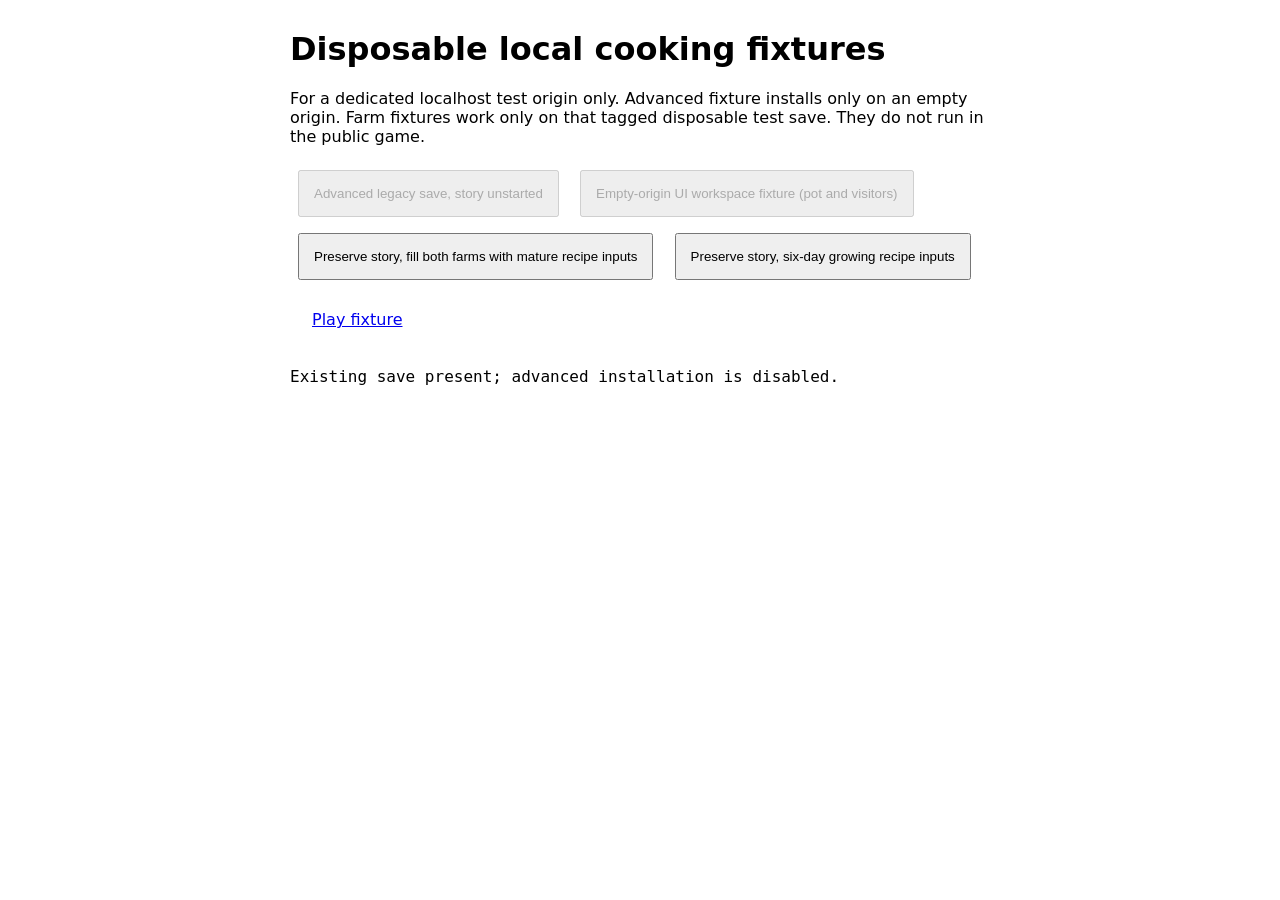
<file: js/dev/cooking_playtest.html>
<!doctype html><meta charset="utf-8"><title>Cooking chapter disposable local fixtures</title>
<style>body{font:16px system-ui;max-width:700px;margin:30px auto}button,a{padding:14px;margin:8px;display:inline-block}pre{white-space:pre-wrap}</style>
<h1>Disposable local cooking fixtures</h1>
<p>For a dedicated localhost test origin only. Advanced fixture installs only on an empty origin. Farm fixtures work only on that tagged disposable test save. They do not run in the public game.</p>
<button id="advanced">Advanced legacy save, story unstarted</button>
<button id="workspace">Empty-origin UI workspace fixture (pot and visitors)</button>
<button id="full">Preserve story, fill both farms with mature recipe inputs</button>
<button id="growing">Preserve story, six-day growing recipe inputs</button>
<a href="../../index.html">Play fixture</a><pre id="result"></pre>
<script type="module">
import { normalizeChapter } from '../state/cooking_chapter.js';
import { DEFAULT_DATA } from '../content/fallbacks/default_data.js';
import { createEmptyFarmStateForGrid } from '../state/farm_state.js';
import { withNewCropIdentity } from '../state/crop_identity.js';
const local = ['localhost','127.0.0.1'].includes(location.hostname);
const write = (key,value) => localStorage.setItem(key,JSON.stringify(value));
const read = key => JSON.parse(localStorage.getItem(key));
document.getElementById('result').textContent = read('player') ? 'Existing save present; advanced installation is disabled.' : 'Verified empty origin: no player save. Safe to install a new disposable test save.';
document.getElementById('advanced').disabled = !!read('player');
const inputs = [4,4,4,2,2,6,5,5,5,4,4,4,6,6,5,4,2,6,5,1,12,5];
function farms(growing=false) {
  const make = () => { const f=createEmptyFarmStateForGrid(49); f.gridUnlocked.fill(true);
    inputs.forEach((id,i)=>{f.gridItems[i]=id;f.gridPlantedDay[i]=read('player')?.day||50;f.gridWateredCount[i]=growing?0:6;f.gridRarity[i]=growing?null:'common';f.gridPurchasePrice[i]=id===1?18:2;f.gridPlacedMeta[i]=withNewCropIdentity({});});
    if(!growing) for(let i=inputs.length;i<49;i++){f.gridItems[i]=4;f.gridWateredCount[i]=6;f.gridRarity[i]='common';f.gridPurchasePrice[i]=1;f.gridPlacedMeta[i]=withNewCropIdentity({});}
    return f; };
  write('farms',{1:make(),2:make()});write('activeFarmId',1);write('secondFarmPurchased',true);write('activeTool','glove');
}
async function advanced() {
  if(!local) throw Error('Local fixtures only');
  const items=(await fetch('../../data/items.json').then(r=>r.json())).items;
  const goals=(await fetch('../../data/goals.json').then(r=>r.json())).goals;
  if (localStorage.getItem('player')) throw Error('An existing save must be preserved; use an empty local origin.');
  write('etm.disposableCookingFixture',true);
  write('player',{...DEFAULT_DATA.player,day:50,week:8,cash:30000,playerLevel:25,playerXp:0,energy:20,energyMax:20,welcomeShown:true,theme:'theme-aqua'});
  write('items',items);write('shop',items.filter(i=>i.type==='produce').map(i=>({itemId:i.id,price:i.price,priceSum:i.price*50,daysCount:50,quantity:999})));
  write('goals',goals);write('goalsClaimed',Object.fromEntries(goals.map(g=>[g.id,true])));
  write('unlockedShopItems',Object.fromEntries(items.map(i=>[i.id,true])));write('unlockedTools',{glove:true,watering:true,pickaxe:true});
  write('goalStats',{harvestCount:100,itemsHarvested:Object.fromEntries(items.filter(i=>i.type==='produce').map(i=>[i.id,3]))});
  write('inventory',[]);write('store',DEFAULT_DATA.store);farms();
  document.getElementById('result').textContent='Advanced legacy fixture ready. No cookingChapter field; full mature farms, existing claimed goals and theme.';
}
document.getElementById('workspace').disabled = !!read('player');
document.getElementById('workspace').onclick = async () => {
  if (!local || localStorage.getItem('player')) return;
  await advanced();
  const player = read('player');
  const chapter = normalizeChapter({ player, items: read('items'), goalStats: read('goalStats') });
  chapter.stage = 4; chapter.potUnlocked = true; chapter.cookedCount = 1;
  write('player', player);
  document.getElementById('result').textContent = 'UI fixture ready: unlocked pot and mature ingredients.';
};

document.getElementById('advanced').onclick=advanced;
document.getElementById('full').onclick=()=>{if(local && read('etm.disposableCookingFixture')){farms();document.getElementById('result').textContent='Story preserved; farms full.';}};
document.getElementById('growing').onclick=()=>{if(local && read('etm.disposableCookingFixture')){farms(true);document.getElementById('result').textContent='Story preserved; recipe crops need six watered days.';}};
</script>
</file>
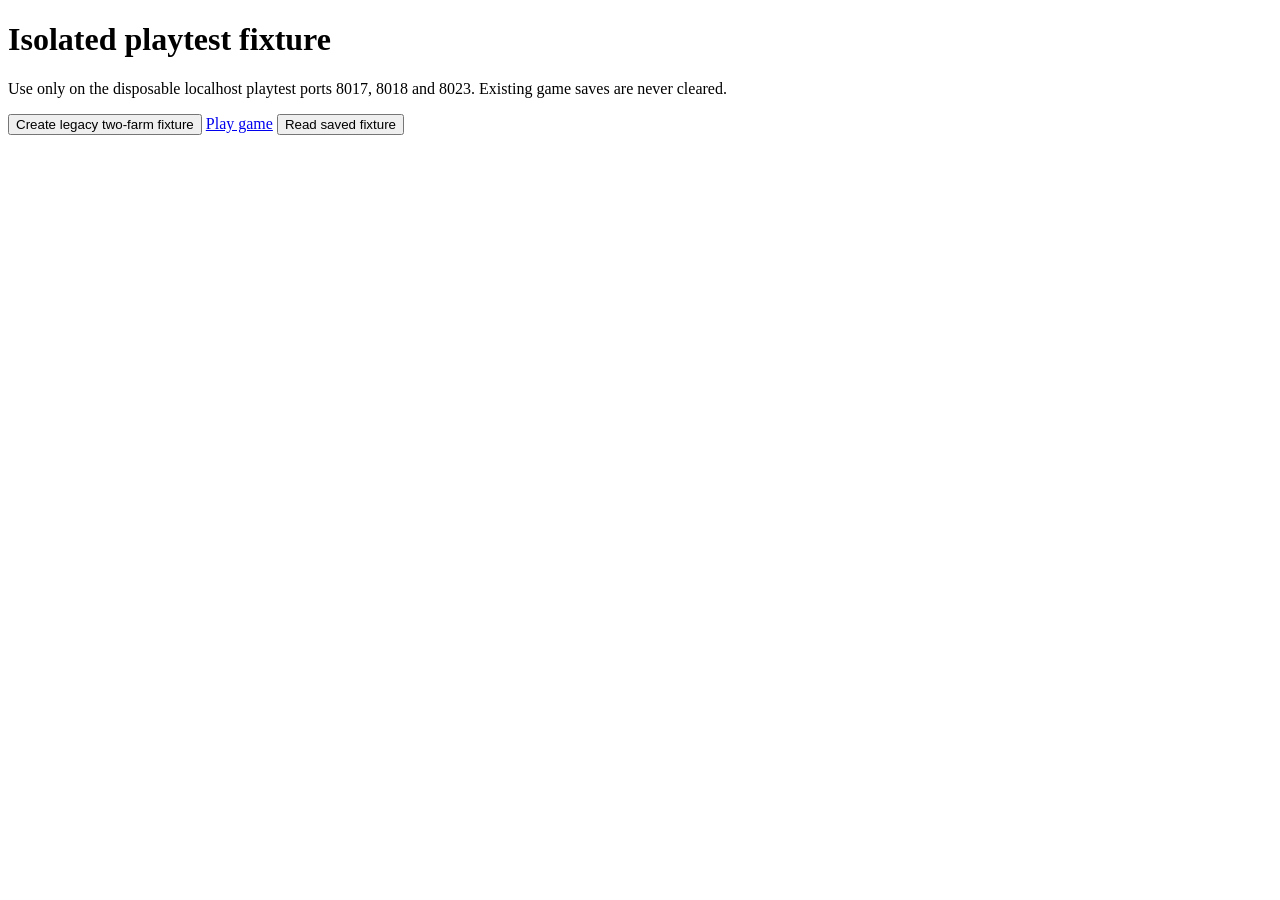
<file: js/dev/tests/browser_fixture.html>
<!doctype html><meta charset="utf-8"><title>Isolated playtest fixture</title>
<h1>Isolated playtest fixture</h1>
<p>Use only on the disposable localhost playtest ports 8017, 8018 and 8023. Existing game saves are never cleared.</p>
<button id="load">Create legacy two-farm fixture</button>
<a href="../../../index.html">Play game</a>
<button id="inspect">Read saved fixture</button><pre id="result"></pre>
<script type="module">
import { DEFAULT_DATA } from '../../content/fallbacks/default_data.js';
import { createEmptyFarmStateForGrid } from '../../state/farm_state.js';
import { SAVE_EVIDENCE_KEYS } from '../../state/opening_state.js';
const result = document.getElementById('result');
const safe = ['8017','8018','8023'].includes(location.port) && location.hostname === '127.0.0.1';
document.getElementById('load').onclick = async () => {
  if (!safe || SAVE_EVIDENCE_KEYS.some(key => localStorage.getItem(key) !== null)) {
    result.textContent = 'Fixture creation refused: this namespace already has a save or is not an isolated test port.';
    return;
  }
  const { items } = await fetch('../../../data/items.json').then(r=>r.json());
  const { goals } = await fetch('../../../data/goals.json').then(r=>r.json());
  const farms = {1:createEmptyFarmStateForGrid(49),2:createEmptyFarmStateForGrid(49)};
  for (const farm of Object.values(farms)) farm.gridUnlocked.fill(true);
  function plant(farm,index,id,{waters=6,rarity=null,cost=1.35,meta=null}={}) {
    farm.gridItems[index]=id; farm.gridPlantedDay[index]=1;
    farm.gridWateredDay[index]=7; farm.gridWateredCount[index]=waters;
    farm.gridRarity[index]=rarity; farm.gridPurchasePrice[index]=cost; farm.gridPlacedMeta[index]=meta;
  }
  // Old retention: one visible growth day left, then rewater on day 9.
  plant(farms[1],0,6,{waters:4,meta:{fertiliser:{stacks:{waterRetention:1,speedGrow:0,quality:0}}}});
  // Resolved Quality target and mixed-rarity sale batch with recorded treatment costs.
  plant(farms[1],1,13,{rarity:'common',cost:1});
  for(let i=7;i<14;i++) plant(farms[1],i,6,{rarity:['common','uncommon','rare'][i%3],meta:{fertiliser:{stacks:{waterRetention:1},paidCost:10}}});
  plant(farms[2],7,6,{waters:0,rarity:null,cost:1.5});
  // Automatic watering for complete low-action crop cycles.
  for(let i=22;i<27;i++) plant(farms[1],i,6,{waters:0,cost:1.35});
  const sprinklerId=items.find(it=>it.type==='sprinkler')?.id;
  if(sprinklerId) plant(farms[1],17,sprinklerId,{waters:0,cost:100,meta:null});
  const saved={player:{...DEFAULT_DATA.player,cash:1000,day:9,playerLevel:28,energy:32,welcomeShown:true},
    items,shop:items.map(it=>({itemId:it.id,price:it.id===6?2.49:it.price,priceSum:it.price*8,daysCount:8})),
    farms,activeFarmId:1,secondFarmPurchased:true,unlockedTools:{glove:true,watering:true,pickaxe:true},
    goalStats:{harvestCount:20,itemsHarvested:{}},goalFlags:{guidedHarvested:true,has_harvested:true},
    goalsClaimed:Object.fromEntries(goals.filter(g=>g.id!=='market-timing-challenge').map(g=>[g.id,true])),
    weather:{id:'clear'},nextDayWeather:{id:'clear'},inventory:[],freePurchasesByItem:{},totalItemsSold:20};
  Object.entries(saved).forEach(([key,value])=>localStorage.setItem(key,JSON.stringify(value)));
  result.textContent='Legacy fixture created. Cash $1000; no opening bonus; both farms; mixed-rarity crops; sprinkler.';
};
document.getElementById('inspect').onclick=()=>{
  if(!safe) {result.textContent='Inspection refused outside isolated test ports.';return;}
  const keys=['player','farms','goalStats','goalsClaimed','totalItemsSold','dayEnergySpent'];
  result.textContent=JSON.stringify(Object.fromEntries(keys.map(key=>[key,JSON.parse(localStorage.getItem(key))])),null,2);
};
</script>
</file>
